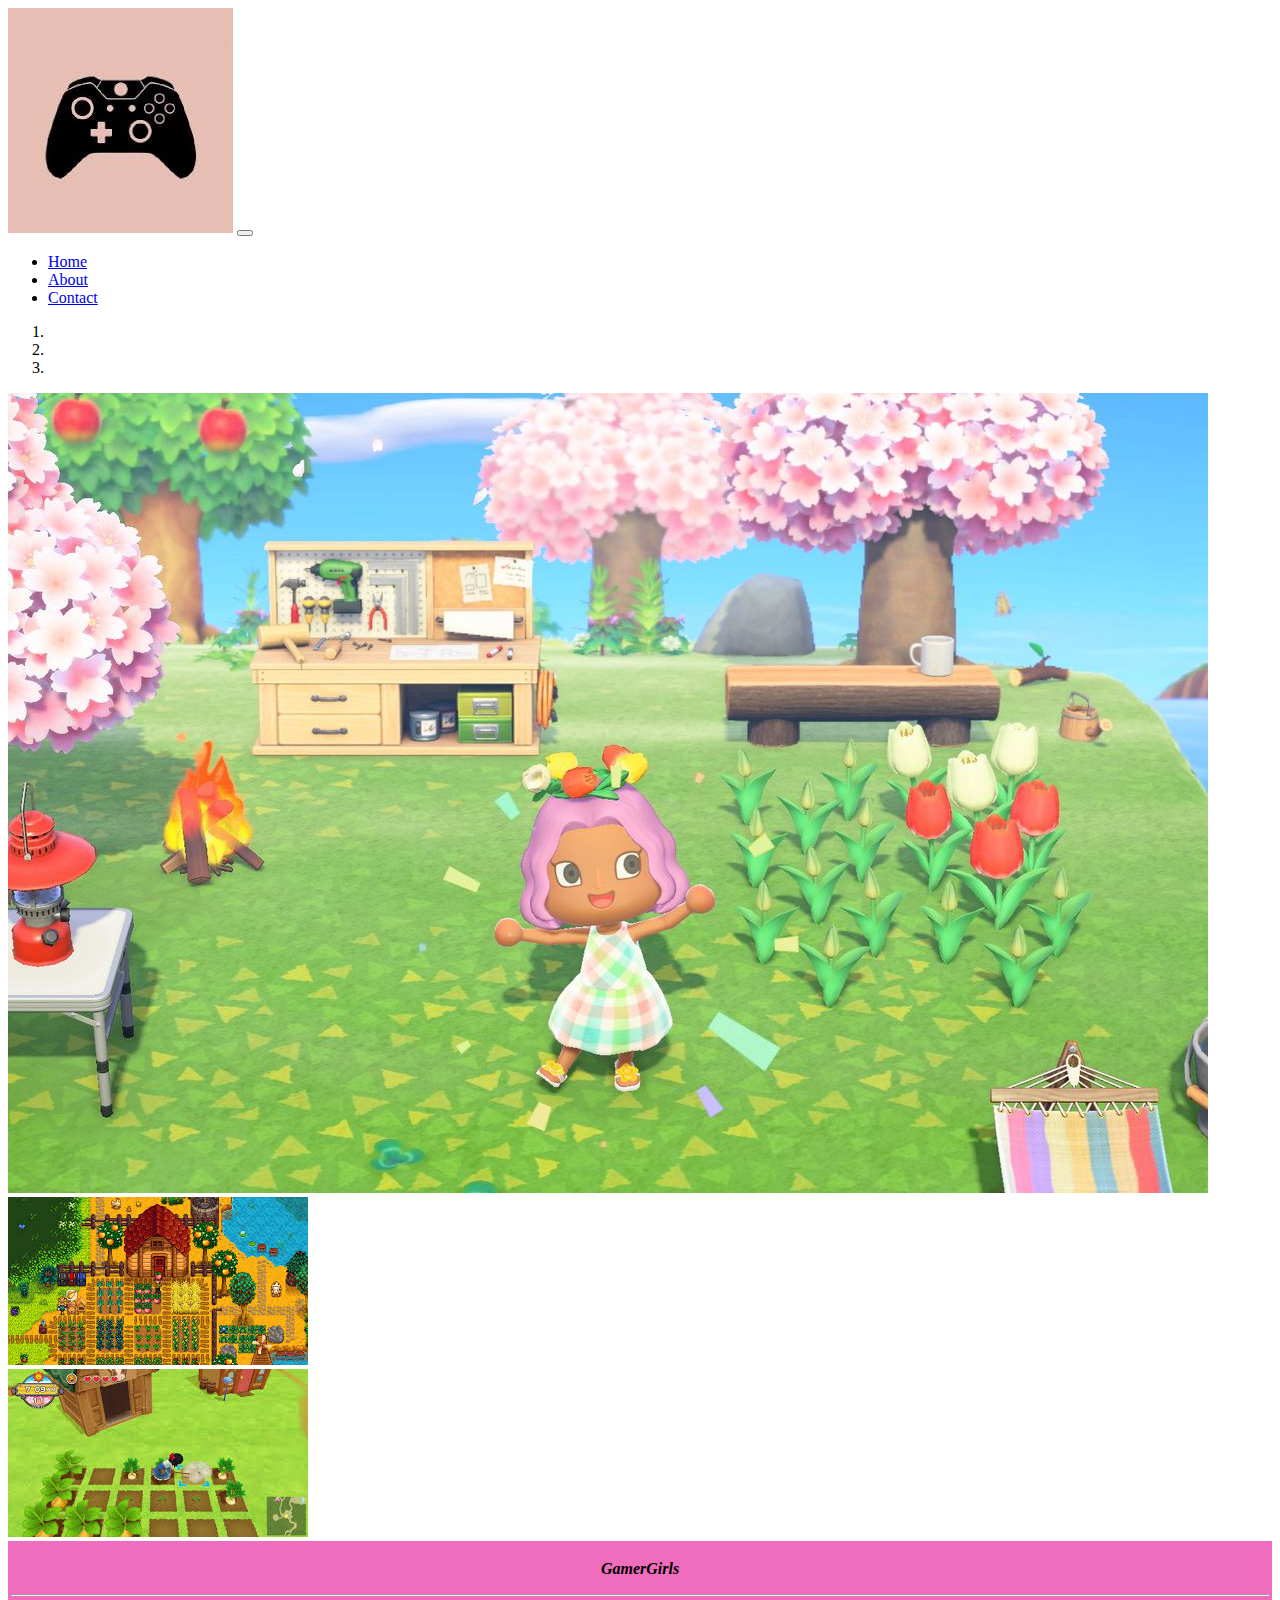
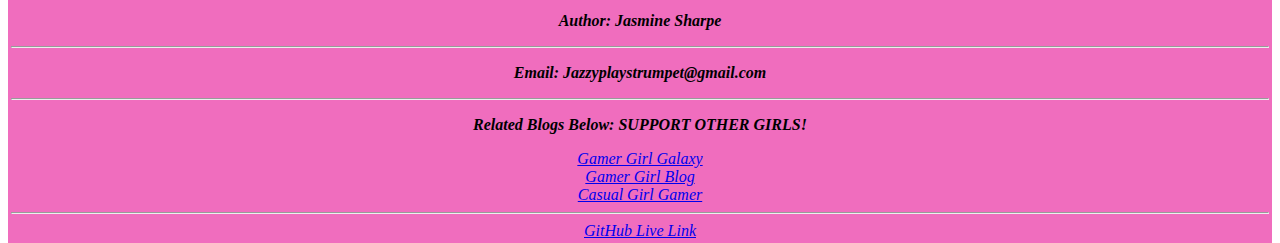
<file: index.html>
<!DOCTYPE html>
<html lang="en">

<head>
  <title>HOME</title>
  <meta charset="utf-8">
  <meta name="viewport" content="width=device-width, initial-scale=1">
  <link rel="stylesheet" href="https://cdn.jsdelivr.net/npm/bootstrap@4.5.3/dist/css/bootstrap.min.css" integrity="sha384-TX8t27EcRE3e/ihU7zmQxVncDAy5uIKz4rEkgIXeMed4M0jlfIDPvg6uqKI2xXr2" crossorigin="anonymous">
  <link rel="stylesheet" href="https://cdnjs.cloudflare.com/ajax/libs/font-awesome/4.7.0/css/font-awesome.min.css">
  <script src="https://code.jquery.com/jquery-3.5.1.slim.min.js" integrity="sha384-DfXdz2htPH0lsSSs5nCTpuj/zy4C+OGpamoFVy38MVBnE+IbbVYUew+OrCXaRkfj" crossorigin="anonymous"></script>
  <script src="https://cdn.jsdelivr.net/npm/bootstrap@4.5.3/dist/js/bootstrap.bundle.min.js" integrity="sha384-ho+j7jyWK8fNQe+A12Hb8AhRq26LrZ/JpcUGGOn+Y7RsweNrtN/tE3MoK7ZeZDyx" crossorigin="anonymous"></script>
  <link rel="stylesheet" href="styles.css">
</head>

<body>

  <!-- This is the Navigation Bar -->

  <nav class="navbar navbar-expand-lg navbar-light bg-light">
    <a class="navbar-brand" href="#"><img src="./img/logo.jpg"></a>
    <button class="navbar-toggler" type="button" data-toggle="collapse" data-target="#navbarSupportedContent" aria-controls="navbarSupportedContent" aria-expanded="false" aria-label="Toggle navigation">
      <span class="navbar-toggler-icon"></span>
    </button>
  
    <div class="collapse navbar-collapse" id="navbarSupportedContent">
      <ul class="navbar-nav mr-auto">
        <li class="nav-item active">
          <a class="nav-link" href="index.html">Home<span class="sr-only">(current)</span></a>
        </li>
        <li class="nav-item">
          <a class="nav-link" href="about.html">About</a>
        </li>
        <li class="nav-item">
          <a class="nav-link" href="contact.html">Contact</a>
        </li>
    </div>
  </nav> <!-- End of Nav -->

  <!-- Carousel Image Slider -->

  <div id="carouselExampleIndicators" class="carousel slide" data-ride="carousel">
    <ol class="carousel-indicators">
      <li data-target="#carouselExampleIndicators" data-slide-to="0" class="active"></li>
      <li data-target="#carouselExampleIndicators" data-slide-to="1"></li>
      <li data-target="#carouselExampleIndicators" data-slide-to="2"></li>
    </ol>
    <div class="carousel-inner">
      <div class="carousel-item active">
        <img src="img/acnh.jpg" class="d-block w-100" alt="...">
      </div>
      <div class="carousel-item">
        <img src="img/stardew-valley.jpg" class="d-block w-100" alt="...">
      </div>
      <div class="carousel-item">
        <img src="img/harvest-moon.jpg" class="d-block w-100" alt="...">
      </div>
    </div>
    <a class="carousel-control-prev" href="#carouselExampleIndicators" role="button" data-slide="prev">
      <span class="carousel-control-prev-icon" aria-hidden="true"></span>
      <span class="sr-only">Previous</span>
    </a>
    <a class="carousel-control-next" href="#carouselExampleIndicators" role="button" data-slide="next">
      <span class="carousel-control-next-icon" aria-hidden="true"></span>
      <span class="sr-only">Next</span>
    </a>
  </div>

  <!-- End of Image Slider -->
  <div class="footer-details">
    <footer>
      <p><b>GamerGirls</b></p>
      <hr>
      <p>Author: Jasmine Sharpe</p>
      <hr>
      <p>Email: Jazzyplaystrumpet@gmail.com</p>
      <hr>
      <p>Related Blogs Below: SUPPORT OTHER GIRLS!</p>
      <a href="https://girlgamergalaxy.com/">Gamer Girl Galaxy</a>
      <br>
      <a href="https://www.oneoddgamergirl.net/">Gamer Girl Blog</a>
      <br>
      <a href="http://www.casualgirlgamer.com/">Casual Girl Gamer</a>
      <hr>
      <a href="https://github.com/jasmine-sharpe/Coding-1-Final">GitHub Live Link</a>
    </footer>
</div>
</body>

</html>
</file>
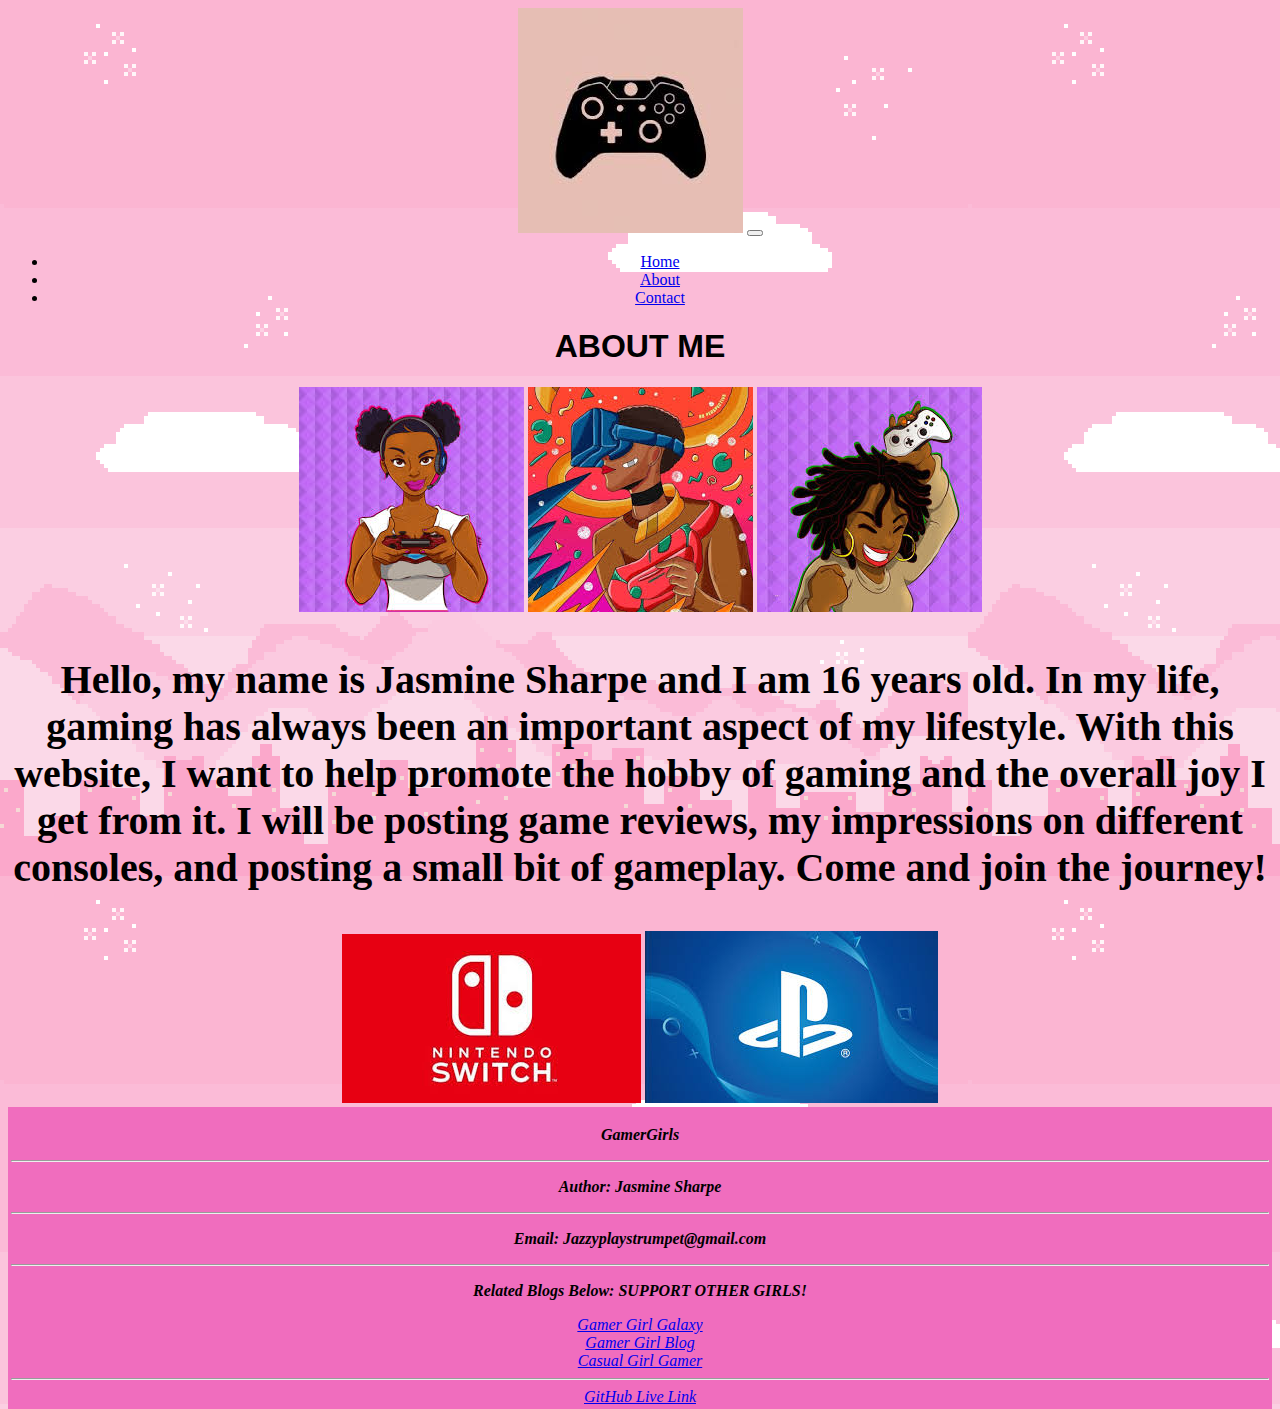
<file: about.html>
<!DOCTYPE html>
<html lang="en">

<head>
  <title>ABOUT</title>
  <meta charset="utf-8">
  <meta name="viewport" content="width=device-width, initial-scale=1">
  <link rel="stylesheet" href="https://cdn.jsdelivr.net/npm/bootstrap@4.5.3/dist/css/bootstrap.min.css" integrity="sha384-TX8t27EcRE3e/ihU7zmQxVncDAy5uIKz4rEkgIXeMed4M0jlfIDPvg6uqKI2xXr2" crossorigin="anonymous">
  <link rel="stylesheet" href="https://cdnjs.cloudflare.com/ajax/libs/font-awesome/4.7.0/css/font-awesome.min.css">
  <script src="https://code.jquery.com/jquery-3.5.1.slim.min.js" integrity="sha384-DfXdz2htPH0lsSSs5nCTpuj/zy4C+OGpamoFVy38MVBnE+IbbVYUew+OrCXaRkfj" crossorigin="anonymous"></script>
  <script src="https://cdn.jsdelivr.net/npm/bootstrap@4.5.3/dist/js/bootstrap.bundle.min.js" integrity="sha384-ho+j7jyWK8fNQe+A12Hb8AhRq26LrZ/JpcUGGOn+Y7RsweNrtN/tE3MoK7ZeZDyx" crossorigin="anonymous"></script>

  <link rel="stylesheet" href="styles.css">

</head>

<body class="body">


  <!-- This is the Navigation Bar -->

  <nav class="navbar navbar-expand-lg navbar-light bg-light">
    <a class="navbar-brand" href="#"><img src="./img/logo.jpg"></a>
    <button class="navbar-toggler" type="button" data-toggle="collapse" data-target="#navbarSupportedContent" aria-controls="navbarSupportedContent" aria-expanded="false" aria-label="Toggle navigation">
      <span class="navbar-toggler-icon"></span>
    </button>
  
    <div class="collapse navbar-collapse" id="navbarSupportedContent">
      <ul class="navbar-nav mr-auto">
        <li class="nav-item active">
          <a class="nav-link" href="index.html">Home<span class="sr-only">(current)</span></a>
        </li>
        <li class="nav-item">
          <a class="nav-link" href="about.html">About</a>
        </li>
        <li class="nav-item">
          <a class="nav-link" href="contact.html">Contact</a>
        </li>
    </div>
  </nav> <!-- End of Nav -->

  <h1>ABOUT ME</h1>
  
  <img src="img/puffs-girl-gamer.jpg">
  <img src="img/gamer-girl.jpg">
  <img src="img/locs-girl-gamer.jpg">
  <h3>Hello, my name is Jasmine Sharpe and I am 16 years old. In my life, gaming has always been an important aspect of my lifestyle. With this website, I want to help promote the hobby of gaming and the overall joy I get from it. I will be posting game reviews, my impressions on different consoles, and posting a small bit of gameplay. Come and join the journey! </h3>

  <img src="img/nintendo-switch.jpg">
  <img src="img/playstation.jpg">

  <div class="footer-details">
    <footer>
      <p>GamerGirls</p>
      <hr>
      <p>Author: Jasmine Sharpe</p>
      <hr>
      <p>Email: Jazzyplaystrumpet@gmail.com</p>
      <hr>
      <p>Related Blogs Below: SUPPORT OTHER GIRLS!</p>
      <a href="https://girlgamergalaxy.com/">Gamer Girl Galaxy</a>
      <br>
      <a href="https://www.oneoddgamergirl.net/">Gamer Girl Blog</a>
      <br>
      <a href="http://www.casualgirlgamer.com/">Casual Girl Gamer</a>
      <hr>
      <a href="https://github.com/jasmine-sharpe/Coding-1-Final">GitHub Live Link</a>
    </footer>
  </div>
</body>

</html>
</file>
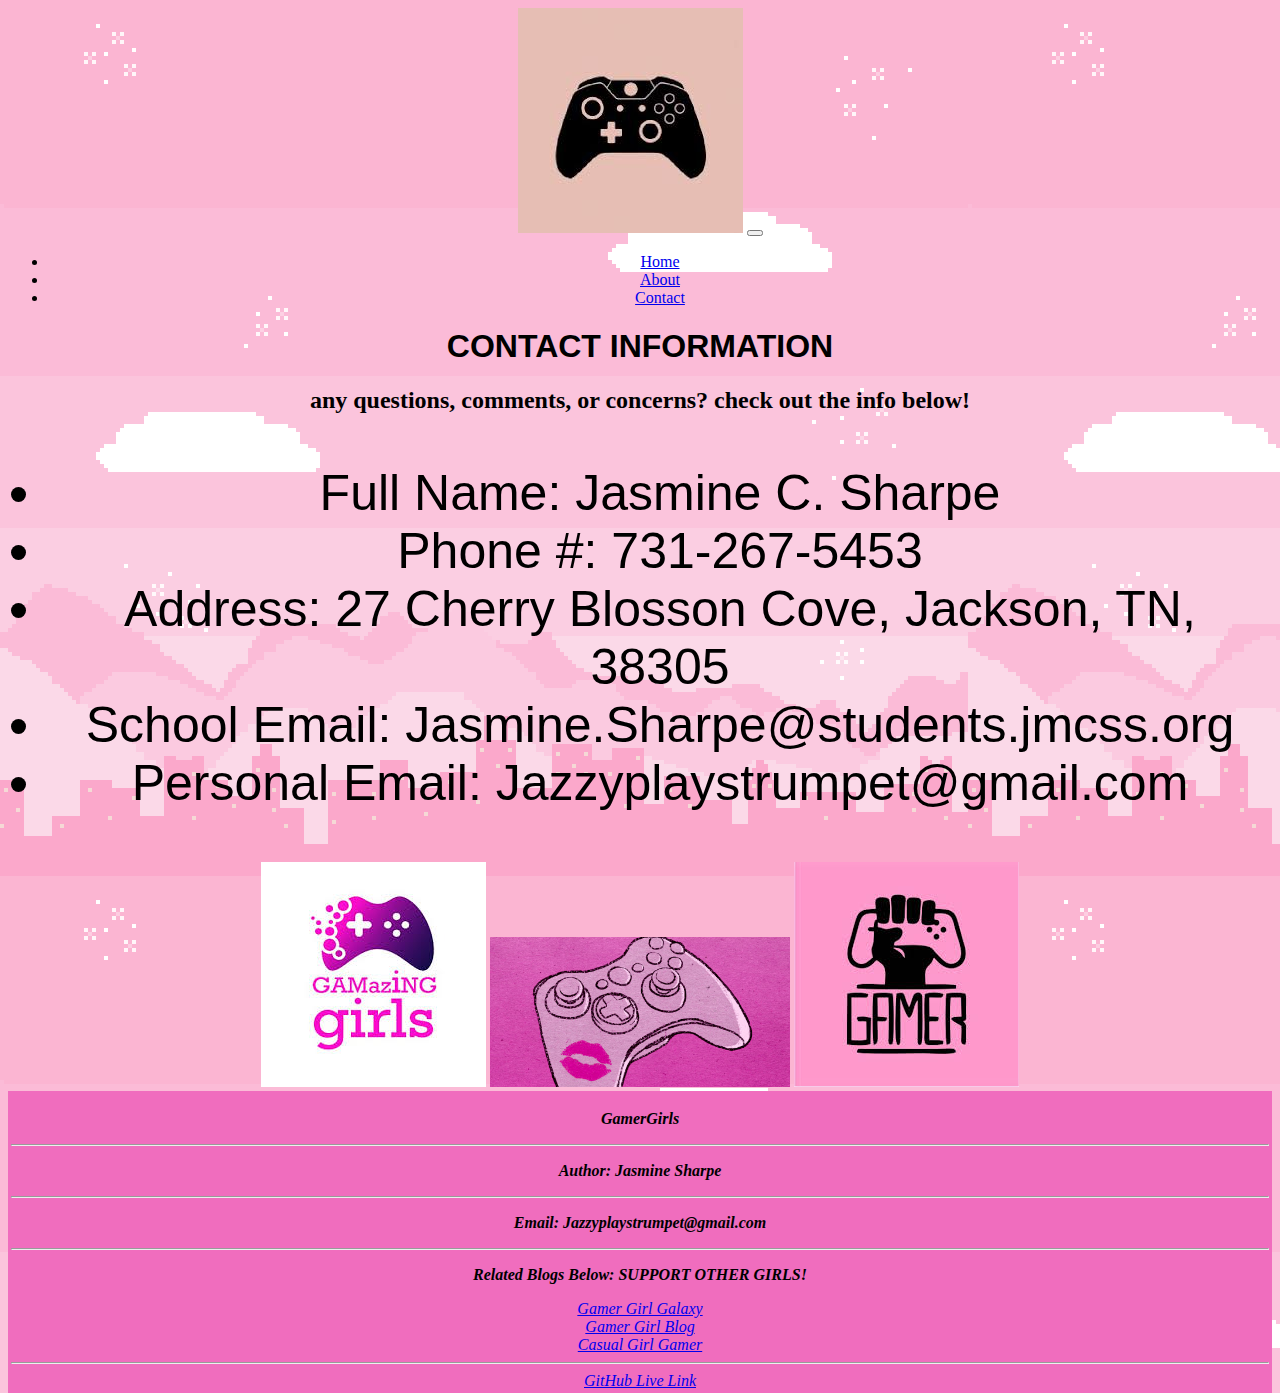
<file: contact.html>
<!DOCTYPE html>
<html lang="en">

<head>
  <title>CONTACT</title>
  <meta charset="utf-8">
  <meta name="viewport" content="width=device-width, initial-scale=1">
  <link rel="stylesheet" href="https://cdn.jsdelivr.net/npm/bootstrap@4.5.3/dist/css/bootstrap.min.css" integrity="sha384-TX8t27EcRE3e/ihU7zmQxVncDAy5uIKz4rEkgIXeMed4M0jlfIDPvg6uqKI2xXr2" crossorigin="anonymous">
  <link rel="stylesheet" href="https://cdnjs.cloudflare.com/ajax/libs/font-awesome/4.7.0/css/font-awesome.min.css">
  <script src="https://code.jquery.com/jquery-3.5.1.slim.min.js" integrity="sha384-DfXdz2htPH0lsSSs5nCTpuj/zy4C+OGpamoFVy38MVBnE+IbbVYUew+OrCXaRkfj" crossorigin="anonymous"></script>
  <script src="https://cdn.jsdelivr.net/npm/bootstrap@4.5.3/dist/js/bootstrap.bundle.min.js" integrity="sha384-ho+j7jyWK8fNQe+A12Hb8AhRq26LrZ/JpcUGGOn+Y7RsweNrtN/tE3MoK7ZeZDyx" crossorigin="anonymous"></script>

  <link rel="stylesheet" href="styles.css">

</head>

<body class="body">


  <!-- This is the Navigation Bar -->

  <nav class="navbar navbar-expand-lg navbar-light bg-light">
    <a class="navbar-brand" href="#"><img src="./img/logo.jpg"></a>
    <button class="navbar-toggler" type="button" data-toggle="collapse" data-target="#navbarSupportedContent" aria-controls="navbarSupportedContent" aria-expanded="false" aria-label="Toggle navigation">
      <span class="navbar-toggler-icon"></span>
    </button>
  
    <div class="collapse navbar-collapse" id="navbarSupportedContent">
      <ul class="navbar-nav mr-auto">
        <li class="nav-item active">
          <a class="nav-link" href="index.html">Home<span class="sr-only">(current)</span></a>
        </li>
        <li class="nav-item">
          <a class="nav-link" href="about.html">About</a>
        </li>
        <li class="nav-item">
          <a class="nav-link" href="contact.html">Contact</a>
        </li>
    </div>
  </nav> <!-- End of Nav -->

  <h1>CONTACT INFORMATION</h1>
  <h2>any questions, comments, or concerns? check out the info below!</h2>
  <div class="contact-info">
    <ul>
      <li>Full Name: Jasmine C. Sharpe</li>
      <li>Phone #: 731-267-5453</li>
      <li>Address: 27 Cherry Blosson Cove, Jackson, TN, 38305</li>
      <li>School Email: Jasmine.Sharpe@students.jmcss.org</li>
      <li>Personal Email: Jazzyplaystrumpet@gmail.com</li>
    </ul>
  </div>
  <img src="img/gamazing-girls.jpg">
  <img src="img/kiss-controller.jpg" height="150px">
  <img src="img/pink-gamer-fist.jpg">

  <div class="footer-details">
    <footer>
      <p><b>GamerGirls</b></p>
      <hr>
      <p>Author: Jasmine Sharpe</p>
      <hr>
      <p>Email: Jazzyplaystrumpet@gmail.com</p>
      <hr>
      <p>Related Blogs Below: SUPPORT OTHER GIRLS!</p>
      <a href="https://girlgamergalaxy.com/">Gamer Girl Galaxy</a>
      <br>
      <a href="https://www.oneoddgamergirl.net/">Gamer Girl Blog</a>
      <br>
      <a href="http://www.casualgirlgamer.com/">Casual Girl Gamer</a>
      <hr>
      <a href="https://github.com/jasmine-sharpe/Coding-1-Final">GitHub Live Link</a>
    </footer>
  </div>

</body>
</html>
</file>
<file: styles.css>
h1 {
    text-align: center;
   text-underline-position: below;
    font-family: Arial, Helvetica, sans-serif;
}

h3 {
    font-size: 40px;
}

p {
    font-weight: bolder;
    border-bottom-style: dashed;
    border-bottom: white;
    
}
.footer-details {
    height: 20px;
    width: auto;
    font-style: italic;
}

.body {
    color: black;
    background-image: url("img/pink-clouds.png");
    text-align: center;
}

.contact-info {
    color: black;
    text-align: center;
    font-size: 50px;
    font-family: Arial, Helvetica, sans-serif;
}

footer {
    text-align: center;
    padding: 3px;
    background-color: rgb(240, 109, 190);
    color: black;
  }
</file>
